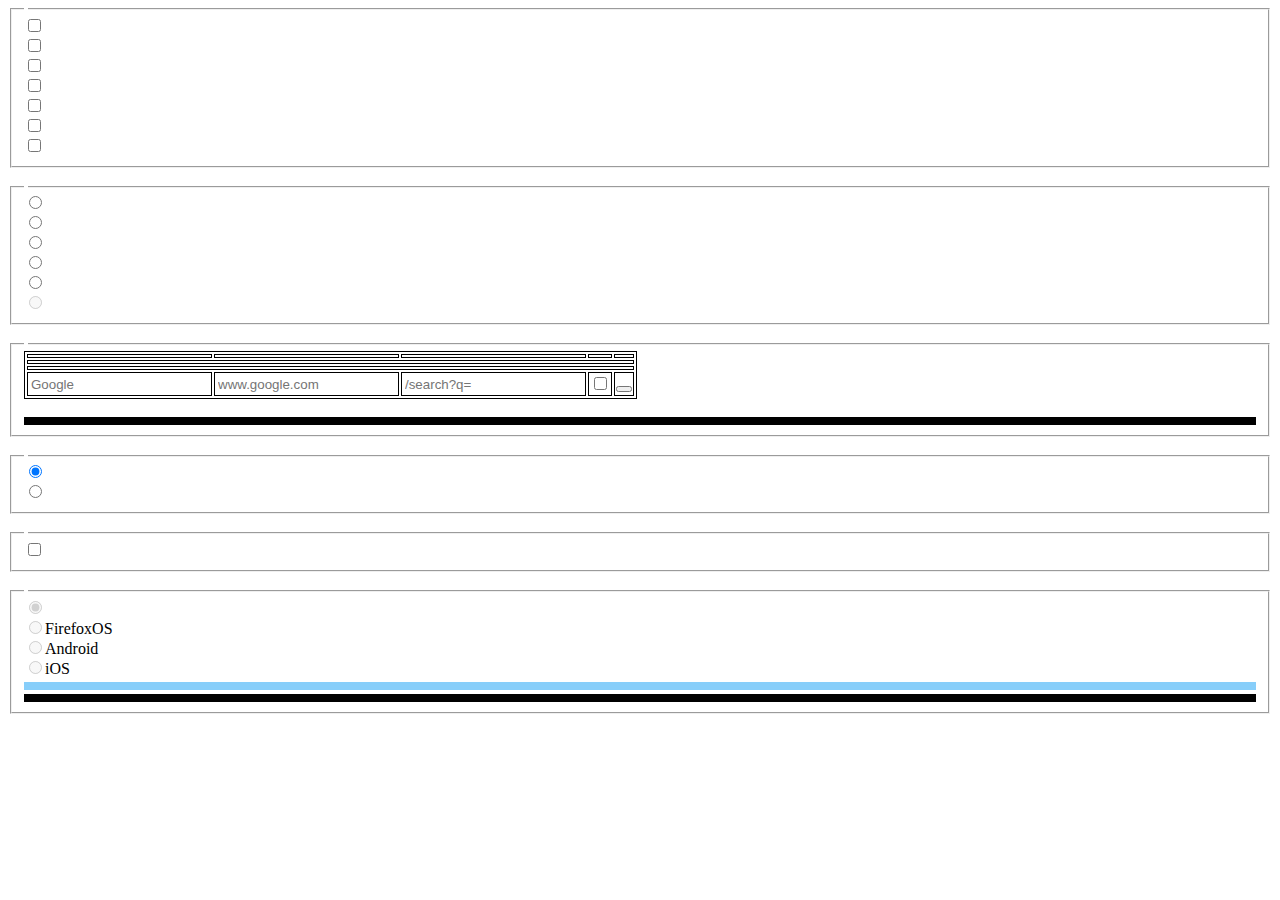
<file: options/options.html>
﻿<!DOCTYPE html>

<!--
	Search in Sidebar - More useful searching extension than Built-in features.
	Copyright (c) 2018 Soushi Atsumi. All rights reserved.

	This Source Code Form is subject to the terms of the Mozilla Public
	License, v. 2.0. If a copy of the MPL was not distributed with this
	file, You can obtain one at http://mozilla.org/MPL/2.0/.

	This Source Code Form is "Incompatible With Secondary Licenses", as
	defined by the Mozilla Public License, v. 2.0.
 -->

<html lang="en" xmlns="http://www.w3.org/1999/xhtml">
<head>
	<meta charset="utf-8" />
	<link rel="stylesheet" type="text/css" href="options.css" />
	<title></title>
</head>
<body>
	<form name="options">
		<fieldset>
			<legend id="searchEnginesToDisplayInContextMenuLegend"></legend>
			<input type="checkbox" id="searcheEngineBingInputCheckbox" name="searchEngineCheckbox"><label class="bingLabel"></label><br>
			<input type="checkbox" id="searcheEngineDuckDuckGoInputCheckbox" name="searchEngineCheckbox"><label class="duckDuckGoLabel"></label><br>
			<input type="checkbox" id="searcheEngineGoogleInputCheckbox" name="searchEngineCheckbox"><label class="googleLabel"></label><br>
			<input type="checkbox" id="searcheEngineYahooInputCheckbox" name="searchEngineCheckbox"><label class="yahooLabel"></label><br>
			<input type="checkbox" id="searcheEngineYahooJapanInputCheckbox" name="searchEngineCheckbox"><label class="yahooJapanLabel"></label><br>
			<input type="checkbox" id="searcheEngineAdditionalInputCheckbox" name="searchEngineCheckbox"><label class="additionalSearchEngineLabel"></label><br>
			<input type="checkbox" id="searcheEngineShouldAdditionalShowOnlyMainInputCheckbox" name="searchEngineCheckbox"><label id="showOnlyMainAdditionalSearchEngineLabel"></label><br>
		</fieldset><br>
		<fieldset>
			<legend id="searchEnginesToUseForShortcutLegend"></legend>
			<input type="radio" id="searcheEngineBingInputRadio" name="searchEngineRadio"><label class="bingLabel"></label><br>
			<input type="radio" id="searcheEngineDuckDuckGoInputRadio" name="searchEngineRadio"><label class="duckDuckGoLabel"></label><br>
			<input type="radio" id="searcheEngineGoogleInputRadio" name="searchEngineRadio"><label class="googleLabel"></label><br>
			<input type="radio" id="searcheEngineYahooInputRadio" name="searchEngineRadio"><label class="yahooLabel"></label><br>
			<input type="radio" id="searcheEngineYahooJapanInputRadio" name="searchEngineRadio"><label class="yahooJapanLabel"></label><br>
			<input type="radio" id="searcheEngineAdditionalInputRadio" name="searchEngineRadio" disabled><label class="additionalSearchEngineLabel"></label><br>
		</fieldset><br>
		<fieldset>
			<legend id="additionalSearchEngineDescriptionLegend"></legend>
			<table>
				<thead>
					<tr>
						<th id="additionalSearchEngineTableHeaderCell"></th>
						<th id="additionalSearchEngineUrlTableHeaderCell"></th>
						<th id="additionalSearchEngineQueryTableHeaderCell"></th>
						<th id="additionalSearchEngineMainTableHeaderCell"></th>
						<th></th>
					</tr>
				</thead>
				<tbody>
					<tr>
						<th id="searchEngineWhichHasBeenAddedTableHeaderCell" colspan="5"></th>
					</tr>
				</tbody>
				<tbody id="searchEngineWhichHasBeenAddedTableBody"></tbody>
				<tbody>
					<tr>
						<th id="searchEngineWhichIsWantedToBeAddedTableHeaderCell" colspan="5"></th>
					</tr>
				</tbody>
				<tbody id="searchEngineWhichIsWantedToBeAddedTableBody">
					<tr>
						<td><input type="text" class="tableInputText" id="searchEngineWhichIsWantedToBeAddedNameInputText" name="searchEngineWhichIsWantedToBeAdded" placeholder="Google"></td>
						<td><input type="text" class="tableInputText" id="searchEngineWhichIsWantedToBeAddedUrlInputText" name="searchEngineWhichIsWantedToBeAdded" placeholder="www.google.com"></td>
						<td><input type="text" class="tableInputText" id="searchEngineWhichIsWantedToBeAddedQueryInputText" name="searchEngineWhichIsWantedToBeAdded" placeholder="/search?q="></td>
						<td><input type="checkbox" id="searchEngineWhichIsWantedToBeAddedMainCheckbox"></td>
						<td><button type="button" id="addSearchEngineButton"></button></td>
					</tr>
				</tbody>
			</table><br>
			<div class="caution" id="additionalSearchEngineCautionDivision"></div>
		</fieldset><br>
		<fieldset>
			<legend id="pageActionLegend"></legend>
			<input type="radio" id="pageActionReloadInputRadio" name="pageAction" checked="checked"><label id="pageActionReloadLabel"></label><br>
			<input type="radio" id="pageActionGoBackToHomeInputRadio" name="pageAction"><label id="pageActionGoBackToHomeLabel"></label>
		</fieldset><br>
		<fieldset>
			<legend id="additionalPermissionsLegend"></legend>
			<input type="checkbox" id="additional-permissions-host" name="additionalPermissions"><label id="hostLabel"></label>
		</fieldset><br>
		<fieldset>
			<legend id="useragentLegend"></legend>
			<input type="radio" id="user-agent-default" name="userAgent" checked disabled><label id="defaultLabel"></label><br>
			<input type="radio" id="user-agent-firefoxos" name="userAgent" disabled><label id="firefoxosLabel">FirefoxOS</label><br>
			<input type="radio" id="user-agent-android" name="userAgent" disabled><label id="androidLabel">Android</label><br>
			<input type="radio" id="user-agent-ios" name="userAgent" disabled><label id="iosLabel">iOS</label><br>
			<div id="informationDivision"></div>
			<div class="caution" id="cautionDivision"></div>
		</fieldset><br>
	</form>
	<script src="options.js"></script>
</body>
</html>
</file>
<file: options/options.css>
/*
 * Search in Sidebar - More useful searching extension than Built-in features.
 * Copyright (c) 2020 Soushi Atsumi. All rights reserved.
 *
 * This Source Code Form is subject to the terms of the Mozilla Public
 * License, v. 2.0. If a copy of the MPL was not distributed with this
 * file, You can obtain one at http://mozilla.org/MPL/2.0/.
 * 
 * This Source Code Form is "Incompatible With Secondary Licenses", as
 * defined by the Mozilla Public License, v. 2.0.
 */

table, td, th {
	border: 1px solid black;
}

.tableInputText {
	background-color: transparent;
	border: 0px;
	outline: 0px;
}

.caution {
	background-color: black;
	color: yellow;
	padding: 4px;
}

#initial-location {
	border-width: 0px;
	width: 100%;
}

#informationDivision {
	background-color: lightskyblue;
	margin-top: 4px;
	margin-bottom: 4px;
	padding: 4px;
}
</file>
